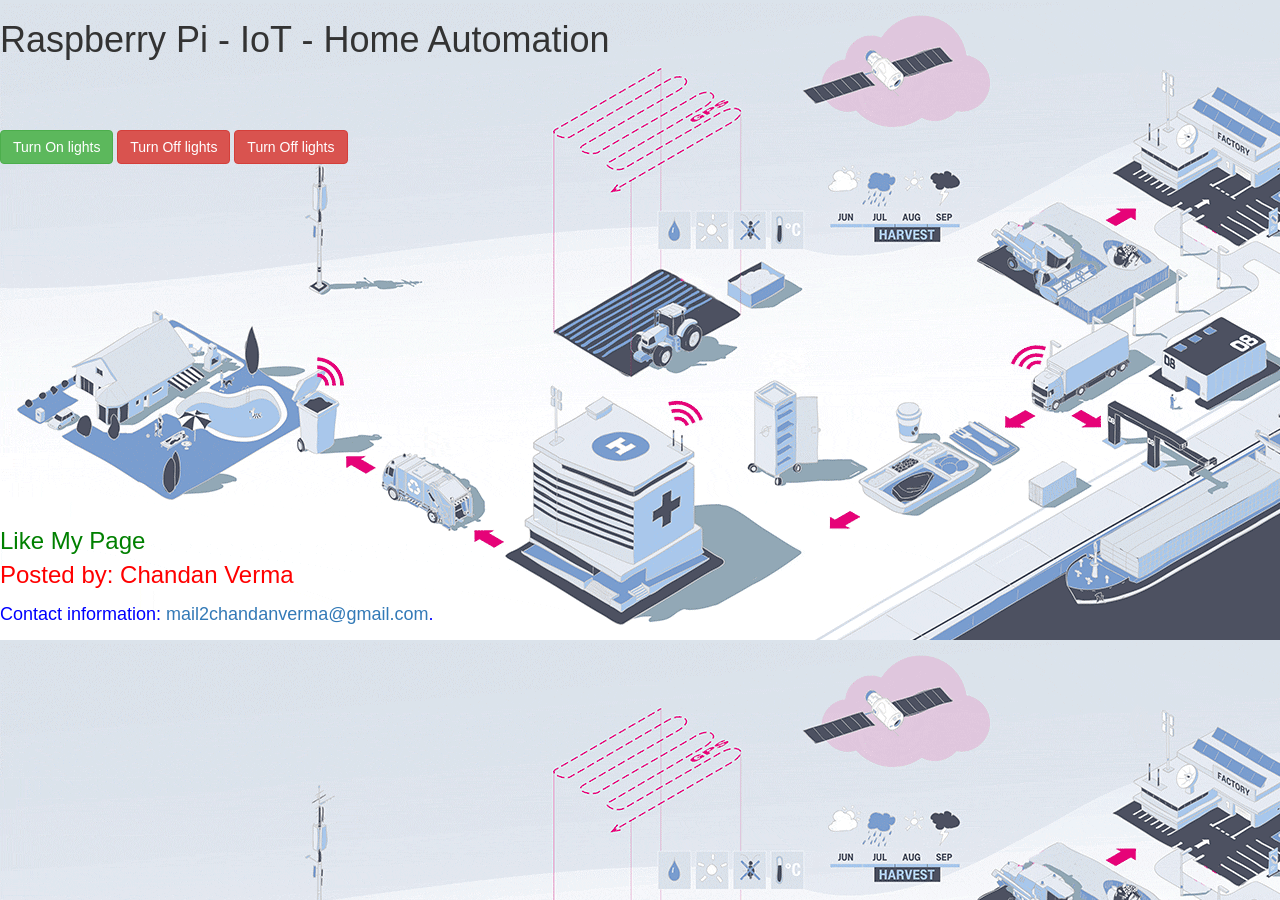
<file: index.html>
<!DOCTYPE html>
<html lang="en">
<head>
<title>IoT</title>


  <meta charset='utf-8'>
  <meta name='viewport' content='width=device-width, initial-scale=1'>
  <link rel='stylesheet' href='https://maxcdn.bootstrapcdn.com/bootstrap/3.3.7/css/bootstrap.min.css'>
  <script src='https://ajax.googleapis.com/ajax/libs/jquery/3.2.1/jquery.min.js'></script>
  <script src='https://maxcdn.bootstrapcdn.com/bootstrap/3.3.7/js/bootstrap.min.js'></script>
  
  <style type="text/css">

</style>
</head>	
<body background="image2.gif">
<h1 align="ceter"> Raspberry Pi - IoT - Home Automation </h1>
<br>
<br>
<br>
<form action = "button.php" method = "POST">
<input class  = "btn btn-success" type = "submit" name ="on" id="on" value = "Turn On lights">
<input class  = "btn btn-danger" type = "submit" name ="off" id="off" value = "Turn Off lights">
<input class  = "btn btn-danger" type = "submit" name ="off" id="off" value = "Turn Off lights">
</form>
<br>
<br>
<br>
<br>
<br>
<br>
<br>
<br>
<br>
<br>
<br>
<br>
<br>
<br>
<br>
<br>
<br>
<br>
<a href="https://www.facebook.com/verma.chandan.070/"><font size="5" color="green">Like My Page</font></a>
</body>
<footer>
<p><font size="5" color="red">Posted by: Chandan Verma</font></p>
<p><font size="4" color="blue">Contact information: <a href="mailto:mail2chandanverma@gmail.com">
mail2chandanverma@gmail.com</a>.</font></p>
</footer> 

</html>
</file>
